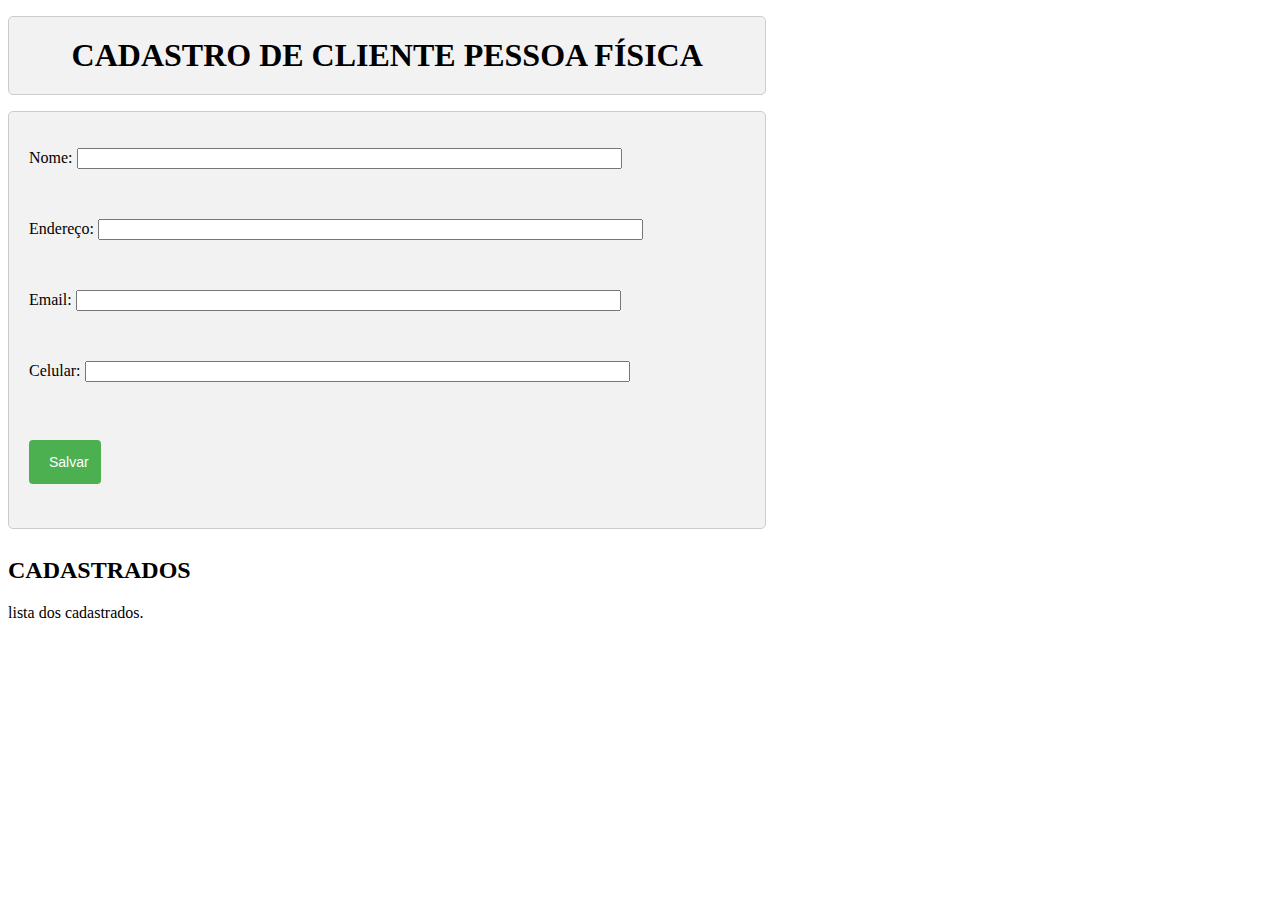
<file: index.html>
<!DOCTYPE html>
<html lang="pt-br">

<head>
  <link rel="stylesheet" type="text/css" href="style.css">
  <script type="text/javascript" src="http://code.jquery.com/jquery-1.7.2.min.js"></script>
  <script type="text/javascript" src="funcoes.js"></script>
 <!-- <script src="script.js" defer> </script> -->
</head>

<body>
  <h1 style="text-align: center"> CADASTRO DE CLIENTE PESSOA FÍSICA </h1>

  <form id="formCadastro" name="formularioPF">

      <p><label for="txtNome">Nome:</label>    <input type="text" size=65 id="txtNome"> </p><br>
      <p><label for="txtEndereco">Endereço:</label>    <input type="text" size=65 id="txtEndereco"> </p><br>
      <p><label for="txtEmail">Email:</label>    <input type="text" size=65 id="txtEmail"> </p><br>
      <p><label for="txtCelular">Celular:</label>    <input type="text" size=65 id="txtCelular"> </p><br>

     <!-- <p> Endereço: <input type="text" size=65 name="endereco"> </p><br>
      <p>E-mail: <input type="text" size=65 name="email"> </p><br>
      <p>Celular: <input type="text" size=65 name="celular"> </p><br>

       <input type="reset" value="Apagar" name="apagar"> </p>
      -->
        <p><input type="submit" value="Salvar" id="btnSalvar">
         

  </form>
  <h2>CADASTRADOS</h2>
  <p>lista dos cadastrados.</p>

  <table id="tblListar">

    
  </table>
  

</body>

</html>
</file>
<file: style.css>
h1 {
   width: 60%;
   padding: 12px 20px;
   margin: 8px 0;
   display: inline-block;
   border: 1px solid #ccc;
   border-radius: 4px;
   box-sizing: border-box;
   border-radius: 5px;
   background-color: #f2f2f2;
   padding: 20px;
}

form {
   width: 60%;
   padding: 12px 20px;
   margin: 8px 0;
   display: inline-block;
   border: 1px solid #ccc;
   border-radius: 4px;
   box-sizing: border-box;
   border-radius: 5px;
   background-color: #f2f2f2;
   padding: 20px;
}

input[type=submit] {
  font-size: 14px;
  width: 10%;
  background-color: #4CAF50;
  color: white;
  padding: 14px 20px;
  margin: 8px 0;
  border: none;
  border-radius: 4px;
  cursor: pointer;
}

input[type=reset] {
  font-size: 14px;
  width: 10%;
  background-color: #cc3000;
  color: white;
  padding: 14px 20px;
  margin: 8px 0;
  border: none;
  border-radius: 4px;
  cursor: pointer;
}

table, td, th {  
  border: 1px solid #ddd;
  text-align: left;
}

table {
  border-collapse: collapse;
  width: 100%;
}

th, td {
  padding: 15px;
}
</file>
